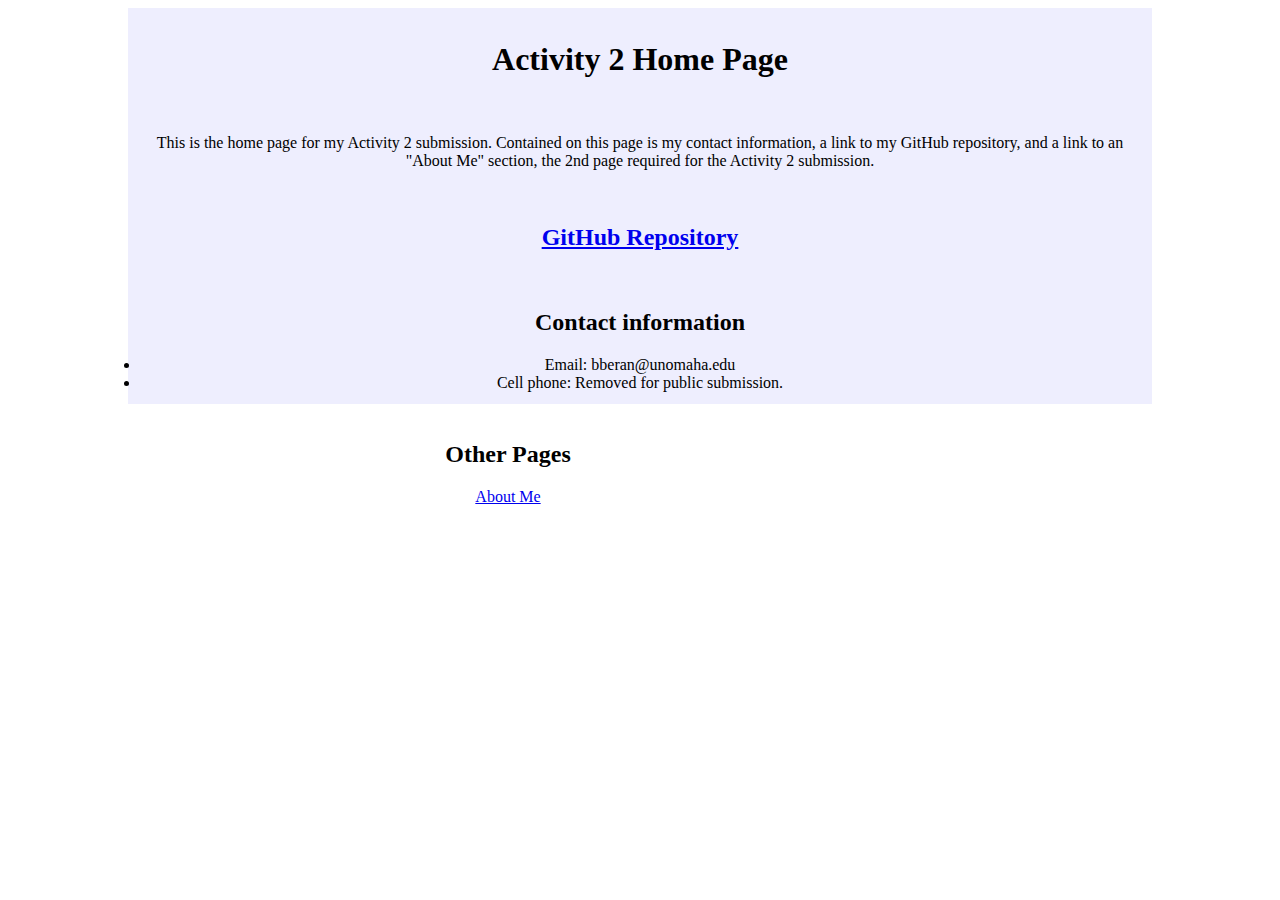
<file: index.html>
<!DOCTYPE html>

<!--

    Name    : Blake Beran
    Class   : ISQA 3900
    Assign# : Assignment 2
    

    Honor Pledge:  On my honor as a student of the University
    of Nebraska at Omaha, I have neither given nor received
    unauthorized help on this homework assignment.
    
    NAME: Blake Beran
    EMAIL: bberan@unomaha.edu
    
    Partners:  NONE
	
    This page is the index page for my 2nd assignment for 3900
	and contains a link to the GitHub repository, my contact
	info, as well as a link to the other page.

    -->  



<html lang="en">

     <head>
    <title> A2: Home </title>
    <meta charset="utf-8" />
     
	 <link rel="stylesheet" type = "text/css" href = "CSS/style.css" />
	 
    </head>

    <body>

		</div>

		<div id = main>
		
			<h1>Activity 2 Home Page</h1>
			
			<br>
			
			<p>
			
				This is the home page for my Activity 2 submission. Contained on this page is my contact
				information, a link to my GitHub repository, and a link to an "About Me" section, the 
				2nd page required for the Activity 2 submission.
				
			</p>
			
			<br>
			
			<h2>
				<a href= "https://github.com/b-beran/3900-Activity2" target= "_blank"> GitHub Repository </a>
			
			</h2>
			
			<br>
			
			<h2> Contact information </h2>
			
			<li>
				Email: bberan@unomaha.edu
			</li>
			
			<li>
				Cell phone: Removed for public submission.
			</li>
			
			
			
		</div>


		<div>
		<br>
			<h2> Other Pages </h2>
			
	
				<li>
					<a href = "about.html">About Me</a>
					<br>
				</li>
				

		
		</div>

        
        


    </body>


</html>
</file>
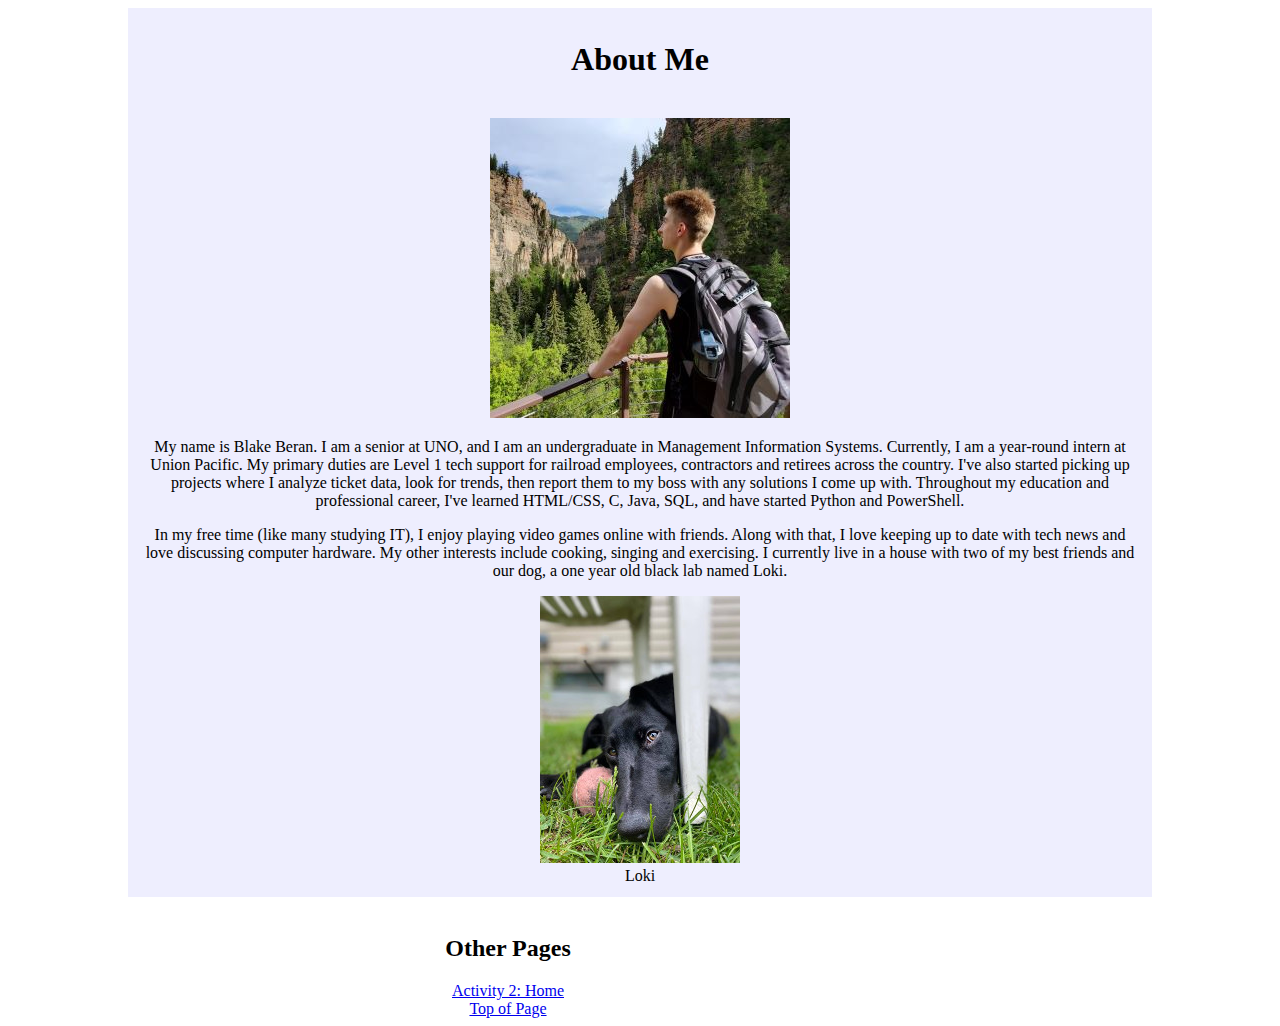
<file: about.html>
<!DOCTYPE html>

<!--

    Name    : Blake Beran
    Class   : ISQA 3900
    Assign# : Assignment 2
	
    This page is the 2nd page for my 2nd assignment for 3900
	and contains the "About me"

    -->  



<html lang="en">

     <head>
    <title> A2: About </title>
    <meta charset="utf-8" />
     
	 <link rel="stylesheet" type = "text/css" href = "CSS/style.css" />
	 
    </head>

    <body>

		</div>

		<div id = main>
		
			<h1>About Me</h1>
			
			<br>
			
			<img class="image" src="images\beran1.jpg"/>
			
			<p>
			
				My name is Blake Beran. I am a senior at UNO, and I am an undergraduate in Management Information Systems. Currently, I am a year-round intern at Union Pacific. 
				My primary duties are Level 1 tech support for railroad employees, contractors and retirees across the country. I've also started picking up projects where I 
				analyze ticket data, look for trends, then report them to my boss with any solutions I come up with. Throughout my education and professional career, I've
				learned HTML/CSS, C, Java, SQL, and have started Python and PowerShell. 
				
			</p>
			
			
			<p>
				In my free time (like many studying IT), I enjoy playing video games online with friends. Along with that, I love keeping up to date with tech news and love 
				discussing computer hardware. My other interests include cooking, singing and exercising. I currently live in a house with two of my best friends and our dog, 
				a one year old black lab named Loki. 
			</p>
			
			<img class="image" src="images\loki.jpg"><br>Loki</img>
		
		</div>


		<div>
		<br>
			<h2> Other Pages </h2>
			
	
				<li>
					<a href = "index.html">Activity 2: Home</a>
					<br>
				</li>
				<li>
					<a href = "about.html">Top of Page</a>
					<br>
				</li>

		
		</div>

        
        


    </body>


</html>
</file>
<file: CSS/style.css>
@charset "UTF-8";

/*
	This file serves primarily as the design file for both pages in activity 2*/


	

	div
	{
		max-width: 1000px;
		text-align: center;
	}
	
	#main
	{
		
		background-color: #eeeefe;
		
		
		margin: 0 auto;
		padding: 12px;
	}
	
	
	h1
	{
		font-weight: bold;
		text-align: center;
	}
	
	p
	{
		max-width: 1000px;
		/*text-align: center; */
	}
	
	image
	{
		float: right;
	}
</file>
